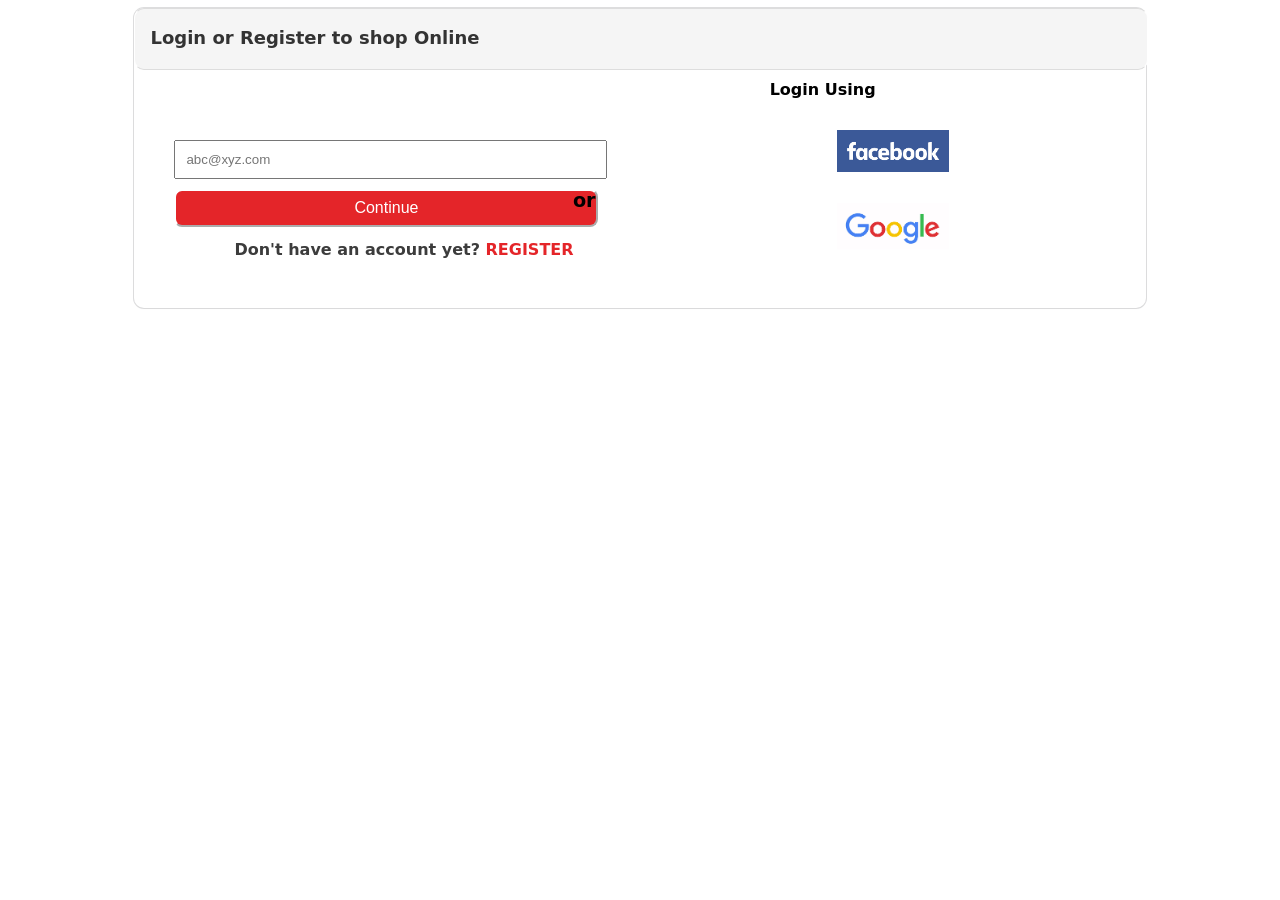
<file: Relianc-Digital-master/login.html>
<!DOCTYPE html>
    <html lang="en">
    <head>
        <meta charset="UTF-8">
        <meta http-equiv="X-UA-Compatible" content="IE=edge">
        <meta name="viewport" content="width=device-width, initial-scale=1.0">
        <title>SignUp / Login</title>
        <style>
            html {
                font-family: Roboto,"system-ui",sans-serif
            }
            #container{
                height: 300px;
                width: 80%;
                border: none;
                border-radius: 10px;
                margin: auto;
                box-shadow:rgba(0, 0, 0, 0.02) 0px 1px 3px 0px, rgba(27, 31, 35, 0.15) 0px 0px 0px 1px;
            }
            .box1{
                height: 60px;
                width: 100%;
                border: 1px solid white;
                background-color: #f5f5f5;
                font-size: 18px;
                font-family:  Roboto,"system-ui",sans-serif;
                font-weight: 600;
                color: rgb(51, 51, 51);
                border-bottom: 1px solid rgb(221, 221, 221);
                border-top-color: rgb(221, 221, 221);
                text-align: left;
                border-radius: 10px;
                

            }
            p{
                margin-left: 15px;
            } 

            .box2{
                height: 230px;
                width: 100%;
                display: flex;
                /* border: 2px solid rebeccapurple; */
                position: relative;
            }
            .box2>div{
                height: 220px;
                width: 45%;
            }

            .p3{
                display: inline-block;
                position: absolute;
                top: 100px;
                right: 550px;
                color: black;
                font-weight: 600;
                font-size: 120%;
            }

            form{
                padding: 70px;
                height: 90%;
                font-size: 20px;
                padding-left: 40px;
            }
            #email{
                padding: 10px;
            }
            #cont{
                background: #e42529;
                color: white;
                /* padding: 10px 168px; */
                padding: 8px 178px;
                border-radius: 8px;
                margin-top: 10px;
                border-color: white;
                font-size: 16px;
            }

            .p1{
                display: inline-block;
                position: absolute;
                bottom: 25px;
                left: 85px;
                color: rgb(60, 60, 60);
                font-weight: bold;
            }
            .box3{
                height: 30px;
                width: 29%;
                display: inline-block;
                position: absolute;
                right: 40px;
                border-radius: 5px;
                top: 70px;
                    
            }
            .box3 > img {
                width: 38%;
                margin-left: 25px;
                margin-top: -10px;
            }
            .box4{
                height: 30px;
                width: 29%;
                /* border: 1px solid black;  */
                display: inline-block;
                position: absolute;
                right: 40px;
                border-radius: 5px;
                bottom: 70px;

            }
            .box4 > img {
                width: 38%;
                margin-left: 25px;
                margin-top: -10px;
            }
            
            .p2{
                display: inline-block;
                position: absolute;
                right: 270px;
                bottom: 185px;
                color: black;
                font-size: 16px;
                font-weight: 600;
                /* background-color: aqua; */
            }
            .reg{
                color: #e42529;

            }
            a{
                text-decoration: none;
            }
            img{
                width: 50%;
            }


        </style>
    </head>
    <body>
        <div id="container">
            <div class="box1">
                <p>Login or Register to shop Online</p>
            </div>
            <div class="box2"> 
                <div >
                    <form>
                        <input id="email" type="email"name = "email" size="50"
                        placeholder="abc@xyz.com" aria-required="false" border-radius="5px" height="50px"/>
                        <input type="submit" value="Continue" id="cont" size="60" />
                    
                    </form>
                    <p class="p1">
                        Don't have an account yet? <a href="register.html"><span class="reg" >REGISTER</span>
                    </p>
                

                </div>    
                <div>
                    <p class="p3">
                        
                        or
                        
                    </p>

                    <p class="p2">
                        Login Using
                    </p>
                    <a href="https://www.facebook.com/">
                        <div class="box3"> 
                            <img src="[data-uri]" alt="">
                            </div>
                    </a>   

                    <a href="https://accounts.google.com/signup/v2/webcreateaccount?service=mail&continue=https%3A%2F%2Fmail.google.com&hl=en-GB&dsh=S-586244875%3A1648977131601435&biz=false&flowName=GlifWebSignIn&flowEntry=SignUp">
                        <div class="box4">
                            <img src="[data-uri]" alt="" >
                        </div> 
                    </a>

                </div>
                
                
            </div>
            
                
    
        
    </body>
    </html>

    <script>
        document.querySelector("form").addEventListener("submit",myFunction)


    function myFunction(){
        event.preventDefault();
        var logArr = JSON.parse(localStorage.getItem("allUsers")) || []
    var userEmail=document.querySelector("#email").value;
    for(let i=0;i<logArr.length;i++){
        var email=logArr[i].email
        if(email==userEmail){
            window.location.href="index.html"
            return;
        }

    }

    alert("Not regesterd yet");

    
        // var logobj = {
        
        // email: document.querySelector("#email").value,
    
        // };
        // logArr.push(logobj);
        // localStorage.setItem("loginForm",JSON.stringify(logArr))


    }
    ///toshiba



    </script>
</file>
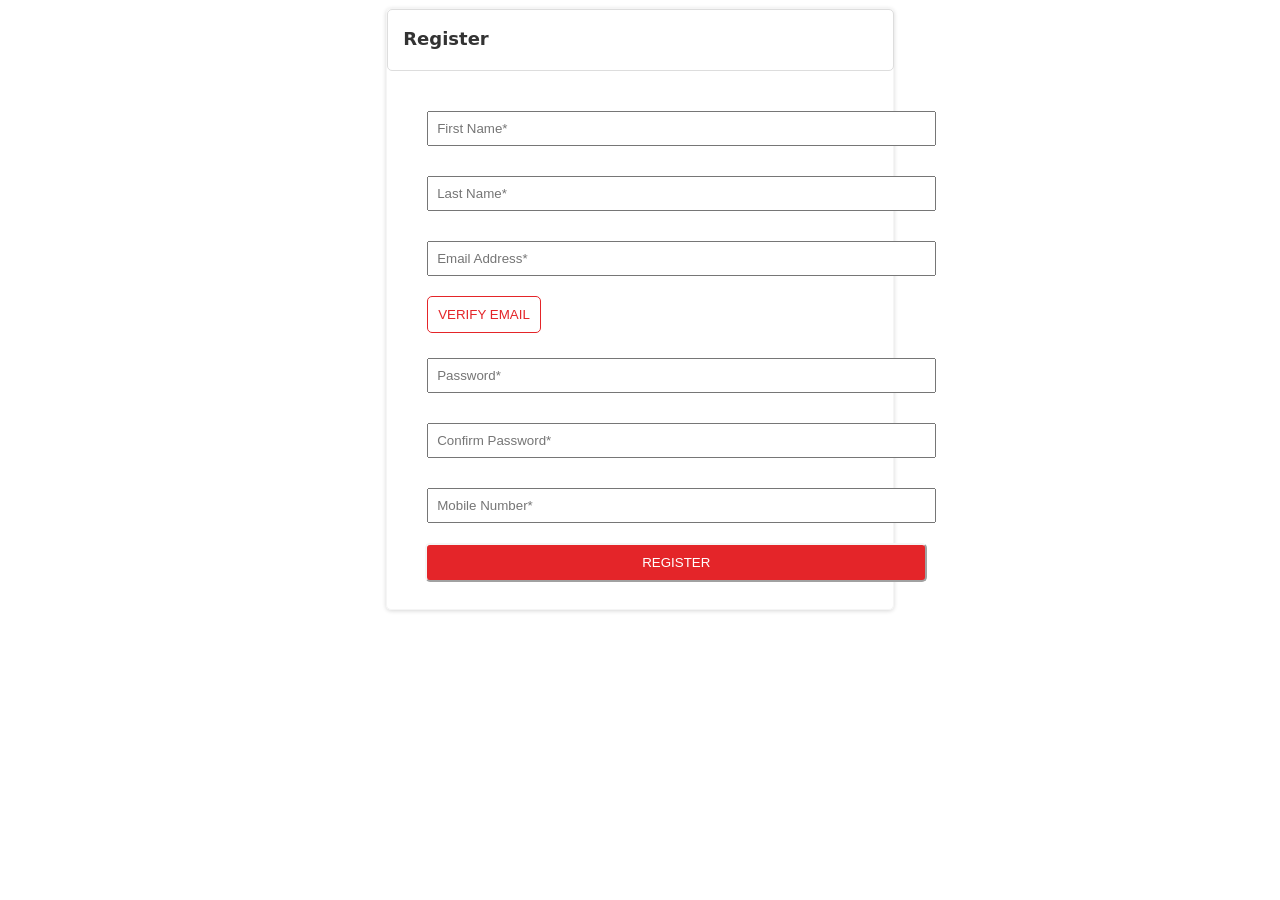
<file: Relianc-Digital-master/register.html>
<!DOCTYPE html>
<html lang="en">
<head>
    <meta charset="UTF-8">
    <meta http-equiv="X-UA-Compatible" content="IE=edge">
    <meta name="viewport" content="width=device-width, initial-scale=1.0">
    <title>Login or Register to Shop Online</title>
    <style>
        form  {
            padding: 20px;
            margin-left: -10px;
        }
        #container{
            height: 600px;
            width: 40%;
            border: 1px solid #f5f5f5;
            border-radius: 5px;
            box-shadow:  rgba(0, 0, 0, 0.16) 0px 1px 4px;
            margin: auto;

        }
        .abc{
            height: 50px;
            width: 96.8%;
            border: 1px solid #f5f5f5;
            /* background-color: #f5f5f5; */
             font-size: 18px;
             font-family:  Roboto,"system-ui",sans-serif;
             font-weight: 600;
             color: rgb(51, 51, 51);
             border-bottom: 1px solid rgb(221, 221, 221);
             border-top-color: rgb(221, 221, 221);
             border-right-color: rgb(221, 221, 221);
             border-left-color: rgb(221, 221, 221);
             text-align: left;
             border-radius: 5px;
             padding-left: 15px;
             padding-bottom: 10px;
             }

             .reg{
                 padding: 8px;
                 margin-top: 20px;
                 margin-bottom: 10px;
                 margin-left: 30px;
                 margin-right: 30px;
                 /* border-color: #f5f5f5; */
             }
             .but{
                padding: 10px 215px;
                 margin-top: 10px;
                 margin-bottom: 5px;
                 background: #e42529;
                 color: white;
                 margin-left: 28px;
                 margin-right: 10px;
                 text-align: center;
                 display: flex;
                 border-radius: 5px;
                 border-color: #f5f5f5;
             }
             .ema{
                padding: 10px;
                 margin-top: 10px;
                 margin-bottom: 5px;
                 background: white;
                 color: #e42529;
                 margin-left:30px;
                 text-align: center;
                 /* display: flex; */
                 border-radius: 5px;
                 /* border-color: #e42529 ; */
                 border: none;
                 border: 1px solid  #e42529 ;;
             }

    </style>
</head>
<body>
    <div id="container">
        <div class="abc">
            <p>Register</p>

        </div>

    
    <form id="form">
        <input class="reg" type="text" name="firstname" id="firstname" placeholder="First Name*" size="60"/> 
        <br>
        <input class="reg" type="text" name="lastname" id="lastname" placeholder="Last Name*" size="60"/>
        <br>
        <input class="reg" type="text" name="email"  id="email" placeholder="Email Address*" size="60"/>
        <br>
        <input class="ema" type="submit" value="VERIFY EMAIL"/>
        <br>
        <input class="reg" type="password" name="password" id="password" placeholder="Password*" size="60"/>
        <br>
        <input class="reg" type="password" name="confirmpassword" id="confirm" placeholder="Confirm Password*" size="60"/>
        <br> 
        <input class="reg" type="text" name="mobile" id="mobile" placeholder="Mobile Number*" size="60"/>
        <br>
        <input  class="but" type="submit" value="REGISTER" size="100"/>
    </form>
    </div>
</body>
</html>
<script>
    document.querySelector("#form").addEventListener("submit",myFunction)

    var usersArray = JSON.parse(localStorage.getItem("allUsers")) || []
    function myFunction(){
        event.preventDefault();
        var userEmail=document.querySelector("#email").value;
        var userpassword=document.querySelector("#password").value;
        var userConfirmPassword=document.querySelector("#confirm").value;
        if(userpassword!=userConfirmPassword){
            alert("password does not match")
            return;
        }

        for(let i=0;i<usersArray.length;i++){
            var email=usersArray[i].email
            if(email==userEmail){
                alert("user already exist please change email")
               
                return;
            }

        }


  
        var userObj = {
        firstname: document.querySelector("#firstname").value,
        lastname: document.querySelector("#lastname").value,
        email: document.querySelector("#email").value,
        password :document.querySelector("#password").value,
        // confirmpassword :document.querySelector("#").value,
        mobile :document.querySelector("#mobile").value,
        };
        usersArray.push(userObj);
        localStorage.setItem("allUsers",JSON.stringify(usersArray))
        window.location.href="index.html"

    }
</script>
</file>
